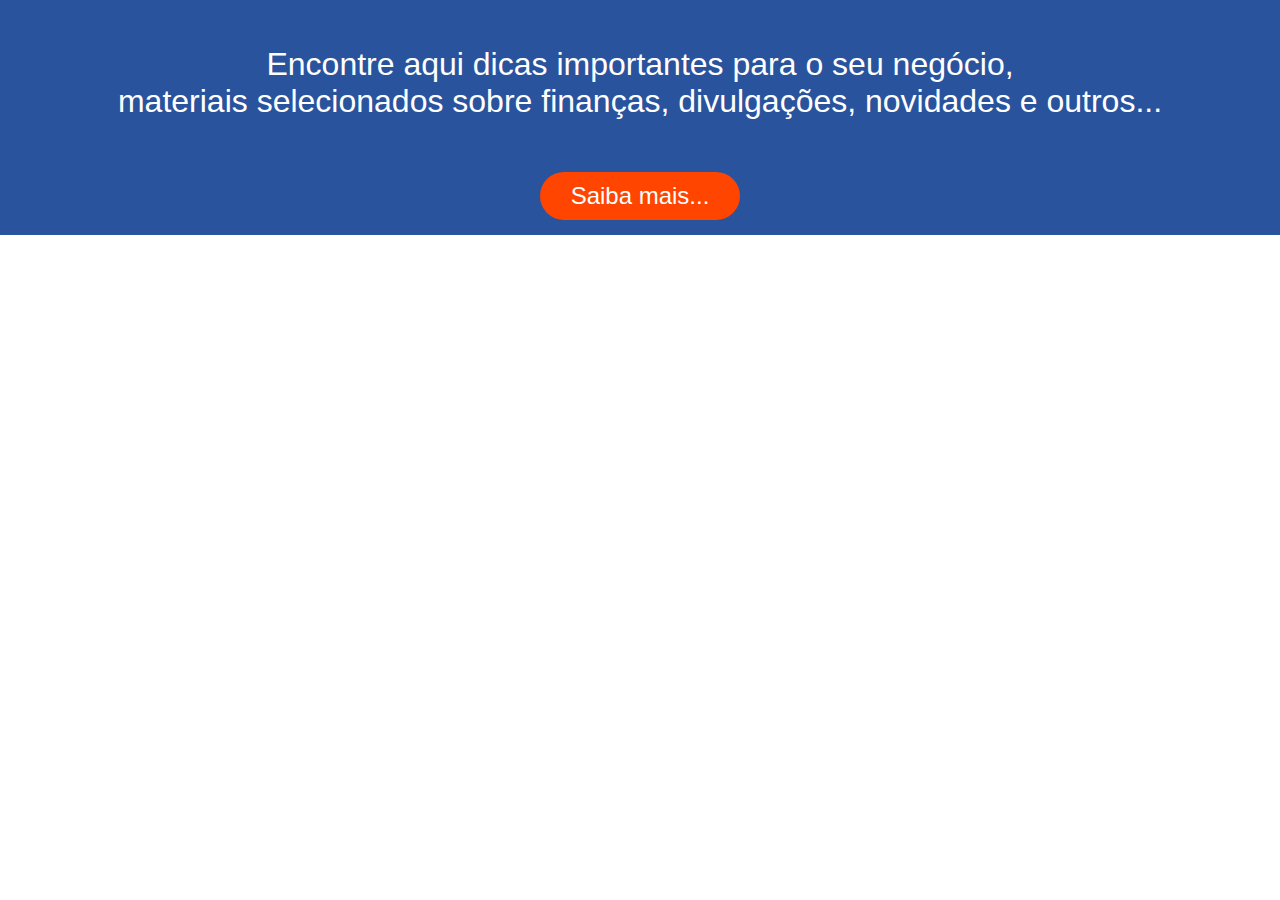
<file: dicas-main-de-negocios-catalogo-na-mao.html>
<!DOCTYPE HTML>
<html lang="pt-br">

	<head>
		<title>Catálogo na Mão</title>
		<meta charset="utf-8">
		<meta name='viewport' content='width=device-width, initial-scale=1'>
		<link rel='stylesheet' type='text/css' media='screen' href='style.css'>
		<link rel="shortcut icon" href="_img/logo-catalogo-na-mao.png" />
		<meta property="og:image" content="https://catalogonamao.com.br/_img/logo-catalogo-na-mao-com-texto-lateral.png">
		<meta property="og:image:type" content="image/jpeg">
		<meta property="og:image:width" content="200"> 
		<meta property="og:image:height" content="133"> 
		<meta name='description' content='Catálogo na mão, Alimentação!'>
	</head>

<body>


	
<section class="container_blocks_blue">
		<h1>Encontre aqui dicas importantes para o seu negócio, <br>materiais selecionados sobre finanças, divulgações, novidades e outros... </h1>
	</section>

	<section class="container_blocks_blue">
		<a href="manutencao-de-negocios-catalogo-na-mao.html" target="_parent">
        <button class="btn_orange">Saiba mais...</button></a>
	</section>
    
</body>
</html>
</file>
<file: style.css>
body{
	font-family: arial, sans-serif;
	margin: 0px;
	padding: 0px;
}


.header_main_top{
	background-color: #E6E7E8;
	border-bottom: 4px solid #F16136; /**Coral**/ 
	padding: 10px;
	text-align: center;
    height: 100px;
}

.img_logo_header {
	width: 250px;
	
}

.header_main{
    background-color: #E6E7E8;
	padding: 10px;
	text-align: center;
}

header_obj_parcerias{
    width: 98%;
	margin: 0px;
    
}

.footer_main_bottom{
	background-color:  #E6E7E8;/**Coral**/ 
	border-top: 4px solid #F16136;
	padding: 10px;
	text-align: center;
	
}


.footer_main{
    background-color:  #E6E7E8;/**Coral**/ 
	padding: 10px;
	text-align: center;
}

.container_blocks{

	display: flex;
	flex-direction: row;
	flex-flow: wrap;
	justify-content: center;
	align-items: center;
	padding: 5px;
}

.block_content_anuncios{
    align-content: center;
    width: 350px;
    align-items: center;
    background-color: white;
    text-align: center;
    margin: 10px;
	padding: 5px;
    justify-content: center;
    box-sizing: border-box;
    box-shadow: 1px 1px 7px;
    color: black;
   
}

.block_content_anuncios h2{
    color:  #29539D;
}

.block_content_anuncios p{
    line-height: 1.5em;
}

.block_content_anuncios h4{
    line-height: 1.5em;
}




.block_content{
	align-content: center;
    width: 300px;
    align-items: center;
    background-color: #E6E7E8; /**Cinza**/ 
    text-align: center;
    margin: 10px;
	padding: 5px;
    justify-content: center;
    box-sizing: border-box;
    box-shadow: 1px 1px 7px;
}

.block_content img{
	width: 100%;
}


.block_content h1{
	width: 100%;
	font-size: 1.2em;
	line-height: 1.5em;
}

.img_logo-footer{
	width: 50px;
	padding: 10px;
}

.container_blocks_blue{
	
	display: flex;
	flex-direction: row;
	flex-flow: wrap;
	justify-content: center;
	align-items: center;
	padding: 5px;
	background-color: #29539D;
	/**Azul**/ 
	
}

.container_blocks_blue h1{
	color: white;
	padding: 20px;
	text-align: center;
	font-weight: 200;
}

.container_blocks_blue h2{
    color: white;
    font-size: 1.2em;
    font-weight: 100;
}

.container_blocks_white{
    text-align: center;
    padding: 5px;
	background-color: white;
	/**branco**/ 
}

.container_blocks_white h1{
    
	}

.container_blocks_grey{
    
	display: flex;
	flex-direction: row;
	flex-flow: wrap;
	justify-content: center;
	align-items: center;
	padding: 5px;
	background-color: #E6E7E8;

}

.container_blocks_coral{
	
	display: flex;
	flex-direction: row;
	flex-flow: wrap;
	justify-content: center;
	align-items: center;
	padding: 5px;
	background-color: #F16136; /**Coral**/ 
	border-bottom: 4px solid #29539D; /**Azul**/ 
	border-top: 4px solid #29539D; /**Azul**/ 
	
	
}

.container_blocks_coral h1{
	color: white;
    text-align: center;
}

.btn_orange{
	width: 200px;
	padding: 10px;
	background-color: orangered;
	color: white;
	border-radius: 50px;
	font-size: 1.5em;
	border: none;
	outline: none;
	margin-bottom: 10px;;
}

.btn_orange:hover{
	background-color: #E6E7E8;
	color: black;
	
}

object{
	margin:0px;
	padding: 0px;
	
}
.obj_parcerias{
	width: 98%;
	height: 400px;
	
	
}


.obj_divugacoes{
	width: 98%;
	height: 360px;
	margin: 0px;
	
	
}

.obj_planos{
	width: 98%;
	height: 400px;
}

.obj_dicas{
    width: 98%;
	height: 250px;
}


.title_publicity h1{
    color: black;
}

@media only screen and (min-width:320px) and (max-width: 680px) {
    
    .obj_divugacoes{
        height: 1700px;
    }
    
    .obj_parcerias{
        height: 1000px;
    }
    
    .obj_planos{
        height: 1000px;
    }
    
    .obj_dicas{
    width: 98%;
	height: 300px;
}
}

@media only screen and (min-width:1010px) and (max-width: 1340px) {
    .obj_divugacoes{
        height: 700px;
    }   
}


.btn_blue{
    background-color: #29539D;
    color: white;
    padding: 10px;
    border-radius: 5px;
    border: none;
    outline: none;
    margin-bottom: 10px;
    margin-top: 20px;
    font-size: 1em;
    font-weight: bold;
}

.btn_blue:hover{
    background-color: black;
}

.logo_publicity{
    width: 100px;
    margin-top: 10px;
}

.social_network{
   display: flex;
	flex-direction: row;
	flex-flow: wrap;
	justify-content: center;
	align-items: center;
	padding: 5px;
}


.social_network img{
    margin-left: 5px;
    width: 35px;
    margin-right: 7px;
    
}

.social_network p{
	line-height: 50px;
}


.social_network table tr td{
     height: 10px;
    line-height: 1px;
}


.social_network h4{
    text-align: left;
}
</file>
